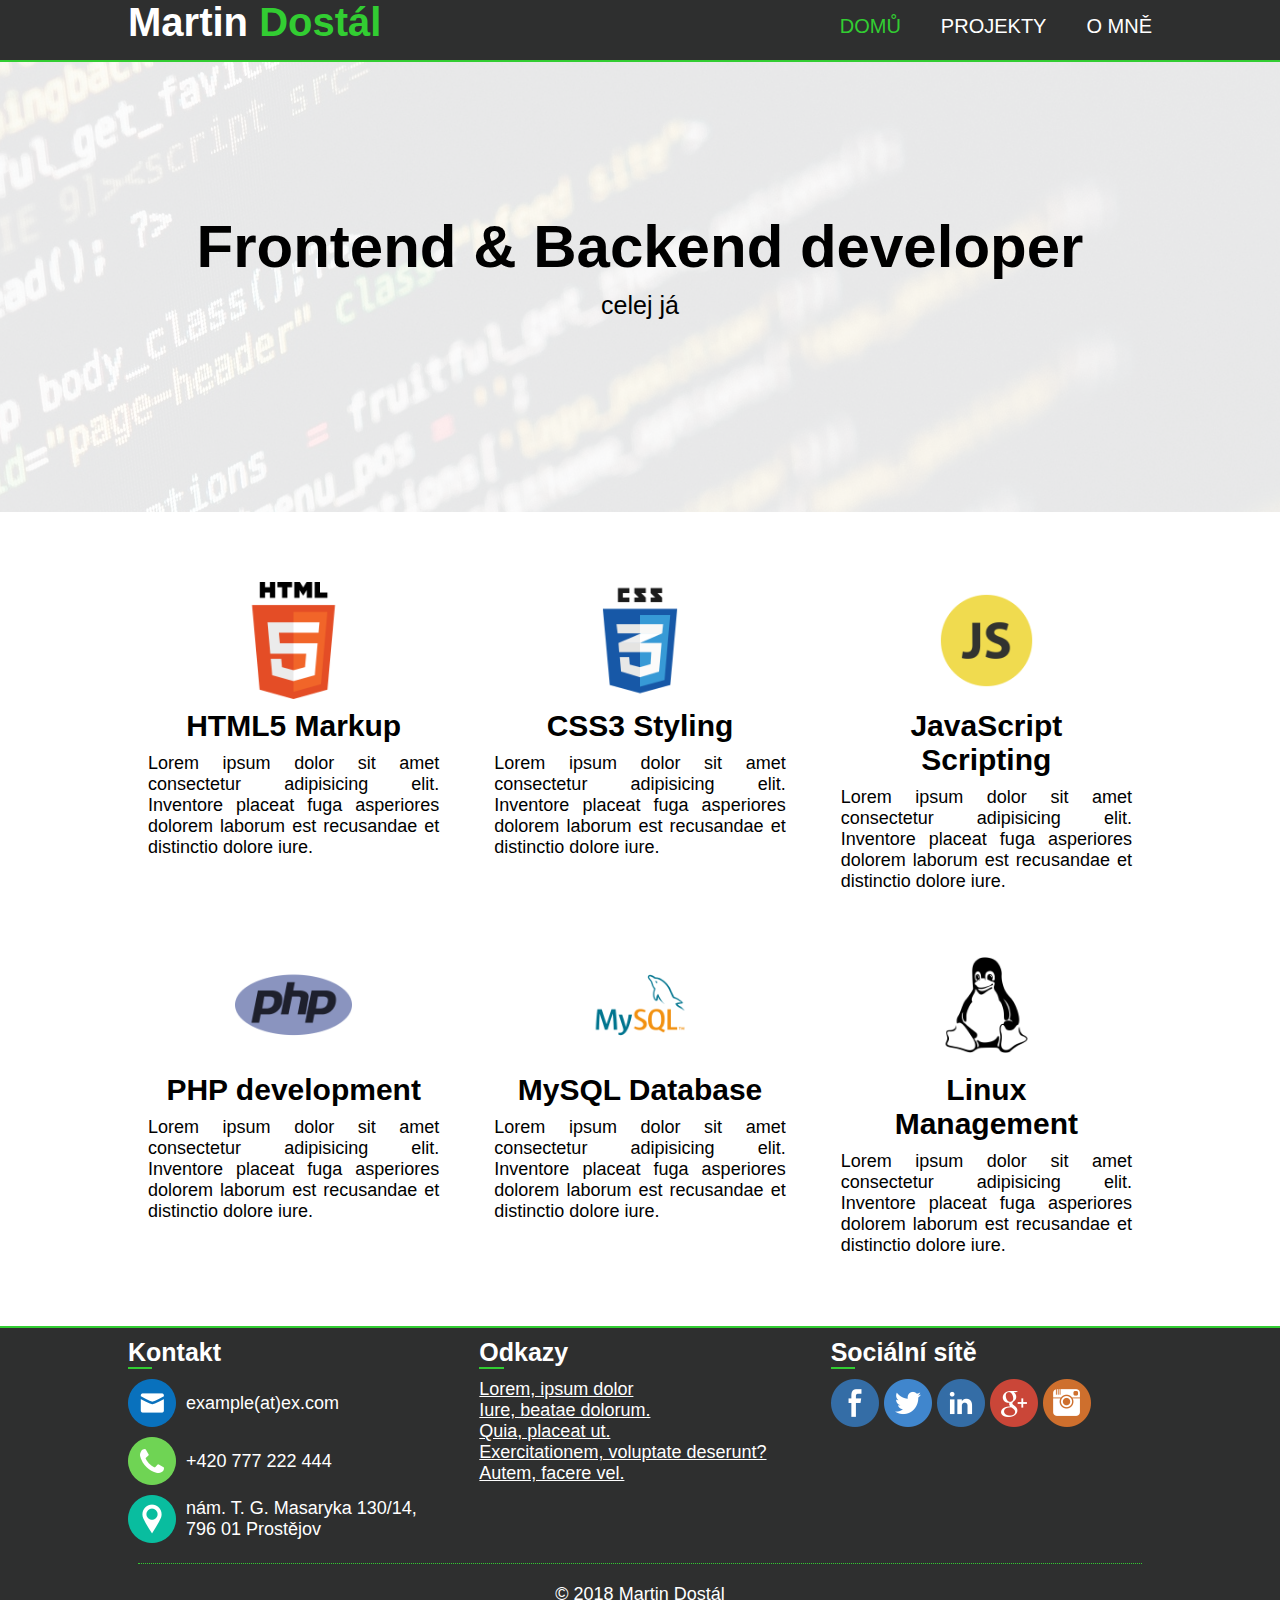
<file: index.html>
<!DOCTYPE html>
<html lang="cs">
    <head>

        <!-- Resources -->
        <link rel="stylesheet" href="css/style.css" type="text/css">
        <script src="js/jquery-3.3.1.min.js"></script>
        <script src="js/custom.js"></script>
    
        <!-- Basic tags-->
        <title>Martin Dostál</title>
        <meta charset="UTF-8">
        <meta name="viewport" content="width=device-width, initial-scale=1.0">
        <meta name="description" content="Lorem ipsum dolor sit amet consectetur adipisicing elit. Minima dicta similique amet sequi, omnis rerum at alias laborum earum!">
        <meta name="keywords" content="Martin Dostál, portfolio, backend, frontend, developer">
        <meta name="author" content="Martin Dostál">
    
        <!-- OpenGraph -->
        <meta property="og:title" content="Martin Dostál" /> 
        <meta property="og:type" content="website" />
        <meta property="og:url" content="http://example.com" />
        <meta property="og:image" content="http://example.com/images/og.jpg" />
        <meta property="og:description" content="Lorem ipsum dolor sit amet consectetur adipisicing elit. Minima dicta similique amet sequi, omnis rerum at alias laborum earum!"/>
    
    </head>
<body>
<header>
    <div class="wrapper">
        <div id="gr">
            <div id="branding">
                <h1>Martin <span class="highlighter">Dostál</span></h1>
            </div>
            <nav>
                <ul>
                    <li class="active"><a href="#">Domů</a></li>
                    <li><a href="projects.html">Projekty</a></li>
                    <li><a href="about.html">O mně</a></li>
                </ul>
            </nav>
        </div>
    </div>
</header> 

<section id="showcase">
    <div id="bg-image"></div>
    <div class="wrapper">
        <h2>Frontend & Backend developer </h2>
        <p>celej já</p>
    </div>
</section>

<section id="skills">
    <div class="wrapper">
        <div class="grid">
            <div class="language">
                <img src="images/html5_icon.png" alt="HTML5">
                <h2>HTML5 Markup</h2>
                <p>Lorem ipsum dolor sit amet consectetur adipisicing elit. Inventore placeat fuga asperiores dolorem laborum est recusandae et distinctio dolore iure.</p>
            </div>
            <div class="language">
                <img src="images/css3_icon.png" alt="CSS3">
                <h2>CSS3 Styling</h2>
                <p>Lorem ipsum dolor sit amet consectetur adipisicing elit. Inventore placeat fuga asperiores dolorem laborum est recusandae et distinctio dolore iure.</p>
            </div>
            <div class="language">
                <img src="images/js_icon.png" alt="JavaScript">
                <h2>JavaScript Scripting</h2>
                <p>Lorem ipsum dolor sit amet consectetur adipisicing elit. Inventore placeat fuga asperiores dolorem laborum est recusandae et distinctio dolore iure.</p>
            </div>
            <div class="language">
                <img src="images/php_icon.png" alt="PHP 7.0">
                <h2>PHP development</h2>
                <p>Lorem ipsum dolor sit amet consectetur adipisicing elit. Inventore placeat fuga asperiores dolorem laborum est recusandae et distinctio dolore iure.</p>
            </div>
            <div class="language">
                    <img src="images/mysql_icon.png" alt="MySQL">
                    <h2>MySQL Database</h2>
                    <p>Lorem ipsum dolor sit amet consectetur adipisicing elit. Inventore placeat fuga asperiores dolorem laborum est recusandae et distinctio dolore iure.</p>
            </div>
            <div class="language">
                    <img src="images/linux_icon.png" alt="Linux">
                    <h2>Linux Management</h2>
                    <p>Lorem ipsum dolor sit amet consectetur adipisicing elit. Inventore placeat fuga asperiores dolorem laborum est recusandae et distinctio dolore iure.</p>
            </div>
        </div>
    </div>
</section>

<footer>
    <div class="wrapper">
        <div id="footerGrid">
                <div class="block">
                        <div class="footerTitle">
                            <h3>Kontakt</h3>
                            <div class="underline"></div>
                        </div>
                        <div class="contactRow"><img src="images/email.png" alt="E-mail"><span><a href="mailto:example@ex.com">example(at)ex.com</a></span></div>
                        <div class="contactRow"><img src="images/phone.png" alt="Telefon"><span><a href="tel:0420777222444">+420 777 222 444</a></span></div>
                        <div class="contactRow"><img src="images/map.png" alt="Adresa"><span><a href="https://www.google.com/maps/place/nám.+T.+G.+Masaryka+130%2F14,+796+01+Prostějov/" target="_blank">nám. T. G. Masaryka 130/14, 796 01 Prostějov</a></span></div>
                </div>
            
            <div class="block">
                <div class="footerTitle">
                    <h3>Odkazy</h3>
                    <div class="underline"></div>
                </div>
                <ul>
                    <li><a href="#">Lorem, ipsum dolor</a></li>
                    <li><a href="#">Iure, beatae dolorum.</a></li>
                    <li><a href="#">Quia, placeat ut.</a></li>
                    <li><a href="#">Exercitationem, voluptate deserunt?</a></li>
                    <li><a href="#">Autem, facere vel.</a></li>
                </ul>
            </div>
            <div class="block">
                    <div id="social">
                        <div class="footerTitle">
                            <h3>Sociální sítě</h3>
                            <div class="underline"></div>
                        </div>
                        <div id="socialGrid">
                            <a href="#"><img src="images/facebook.png" class="socialImage" alt="Facebook"></a>
                            <a href="#"><img src="images/twitter.png" class="socialImage" alt="Twitter"></a>
                            <a href="#"><img src="images/linkedin.png" class="socialImage" alt="LinkedIn"></a>
                            <a href="#"><img src="images/googleplus.png" class="socialImage" alt="Google+"></a>
                            <a href="#"><img src="images/instagram.png" class="socialImage" alt="Instagram"></a>
                        </div>
                    </div>
            </div>
        </div>
        <p>&copy; 2018 Martin Dostál</p>
    </div>
</footer>

</body>
</html>
</file>
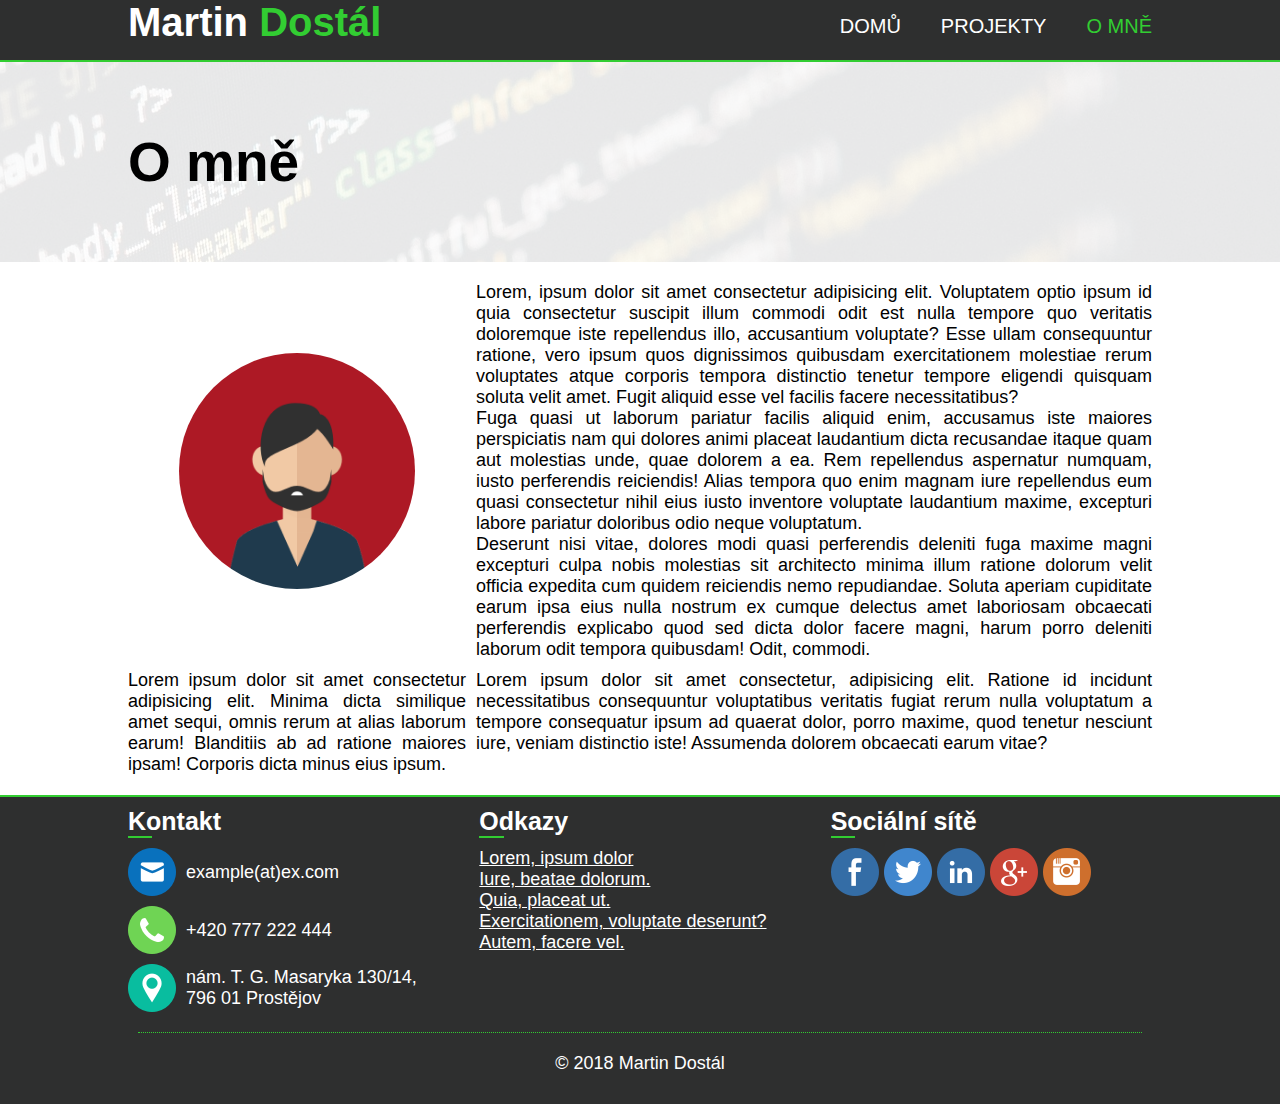
<file: about.html>
<!DOCTYPE html>
<html lang="cs">
<head>

    <!-- Resources -->
    <link rel="stylesheet" href="css/style.css" type="text/css">
    <script src="js/jquery-3.3.1.min.js"></script>
    <script src="js/custom.js"></script>

    <!-- Basic tags-->
    <title>O mně | Martin Dostál</title>
    <meta charset="UTF-8">
    <meta name="viewport" content="width=device-width, initial-scale=1.0">
    <meta name="description" content="Lorem ipsum dolor sit amet consectetur adipisicing elit. Minima dicta similique amet sequi, omnis rerum at alias laborum earum!">
    <meta name="keywords" content="Martin Dostál, portfolio, backend, frontend, developer">
    <meta name="author" content="Martin Dostál">

    <!-- OpenGraph -->
    <meta property="og:title" content="O mně | Martin Dostál" /> 
    <meta property="og:type" content="website" />
    <meta property="og:url" content="http://example.com" />
    <meta property="og:image" content="http://example.com/images/og.jpg" />
    <meta property="og:description" content="Lorem ipsum dolor sit amet consectetur adipisicing elit. Minima dicta similique amet sequi, omnis rerum at alias laborum earum!"/>

</head>
<body>
<header>
    <div class="wrapper">
        <div id="gr">
            <div id="branding">
                <h1>Martin <span class="highlighter">Dostál</span></h1>
            </div>
            <nav>
                <ul>
                    <li><a href="index.html">Domů</a></li>
                    <li><a href="projects.html">Projekty</a></li>
                    <li class="active"><a href="about.html">O mně</a></li>
                </ul>
            </nav>
        </div>
    </div>
</header> 

<section id="banner">
    <div id="banner-image"></div>
    <div class="wrapper">
        <h2>O mně</h2>
    </div>
</section>

<section id="content">
    <div class="wrapper">
        <div id="aboutGrid">
            <img src="images/man.png" id="portrait" alt="Portrét">
            <div>
                <p>Lorem, ipsum dolor sit amet consectetur adipisicing elit. Voluptatem optio ipsum id quia consectetur suscipit illum commodi odit est nulla tempore quo veritatis doloremque iste repellendus illo, accusantium voluptate? Esse ullam consequuntur ratione, vero ipsum quos dignissimos quibusdam exercitationem molestiae rerum voluptates atque corporis tempora distinctio tenetur tempore eligendi quisquam soluta velit amet. Fugit aliquid esse vel facilis facere necessitatibus?</p>
                <p>Fuga quasi ut laborum pariatur facilis aliquid enim, accusamus iste maiores perspiciatis nam qui dolores animi placeat laudantium dicta recusandae itaque quam aut molestias unde, quae dolorem a ea. Rem repellendus aspernatur numquam, iusto perferendis reiciendis! Alias tempora quo enim magnam iure repellendus eum quasi consectetur nihil eius iusto inventore voluptate laudantium maxime, excepturi labore pariatur doloribus odio neque voluptatum.</p>
                <p>Deserunt nisi vitae, dolores modi quasi perferendis deleniti fuga maxime magni excepturi culpa nobis molestias sit architecto minima illum ratione dolorum velit officia expedita cum quidem reiciendis nemo repudiandae. Soluta aperiam cupiditate earum ipsa eius nulla nostrum ex cumque delectus amet laboriosam obcaecati perferendis explicabo quod sed dicta dolor facere magni, harum porro deleniti laborum odit tempora quibusdam! Odit, commodi.</p>
            </div>
            <div>
                <p>Lorem ipsum dolor sit amet consectetur adipisicing elit. Minima dicta similique amet sequi, omnis rerum at alias laborum earum! Blanditiis ab ad ratione maiores ipsam! Corporis dicta minus eius ipsum.</p>
            </div>
            <div>
                <p>Lorem ipsum dolor sit amet consectetur, adipisicing elit. Ratione id incidunt necessitatibus consequuntur voluptatibus veritatis fugiat rerum nulla voluptatum a tempore consequatur ipsum ad quaerat dolor, porro maxime, quod tenetur nesciunt iure, veniam distinctio iste! Assumenda dolorem obcaecati earum vitae?</p>
            </div>
        </div>
    </div>
</section>

<footer>
        <div class="wrapper">
            <div id="footerGrid">
                    <div class="block">
                            <div class="footerTitle">
                                <h3>Kontakt</h3>
                                <div class="underline"></div>
                            </div>
                            <div class="contactRow"><img src="images/email.png" alt="E-mail"><span><a href="mailto:example@ex.com">example(at)ex.com</a></span></div>
                            <div class="contactRow"><img src="images/phone.png" alt="Telefon"><span><a href="tel:0420777222444">+420 777 222 444</a></span></div>
                            <div class="contactRow"><img src="images/map.png" alt="Adresa"><span><a href="https://www.google.com/maps/place/nám.+T.+G.+Masaryka+130%2F14,+796+01+Prostějov/" target="_blank">nám. T. G. Masaryka 130/14, 796 01 Prostějov</a></span></div>
                    </div>
                
                <div class="block">
                    <div class="footerTitle">
                        <h3>Odkazy</h3>
                        <div class="underline"></div>
                    </div>
                    <ul>
                        <li><a href="#">Lorem, ipsum dolor</a></li>
                        <li><a href="#">Iure, beatae dolorum.</a></li>
                        <li><a href="#">Quia, placeat ut.</a></li>
                        <li><a href="#">Exercitationem, voluptate deserunt?</a></li>
                        <li><a href="#">Autem, facere vel.</a></li>
                    </ul>
                </div>
                <div class="block">
                        <div id="social">
                            <div class="footerTitle">
                                <h3>Sociální sítě</h3>
                                <div class="underline"></div>
                            </div>
                            <div id="socialGrid">
                                <a href="#"><img src="images/facebook.png" class="socialImage" alt="Facebook"></a>
                                <a href="#"><img src="images/twitter.png" class="socialImage" alt="Twitter"></a>
                                <a href="#"><img src="images/linkedin.png" class="socialImage" alt="LinkedIn"></a>
                                <a href="#"><img src="images/googleplus.png" class="socialImage" alt="Google+"></a>
                                <a href="#"><img src="images/instagram.png" class="socialImage" alt="Instagram"></a>
                            </div>
                        </div>
                </div>
            </div>
            <p>&copy; 2018 Martin Dostál</p>
        </div>
    </footer>

</body>
</html>
</file>
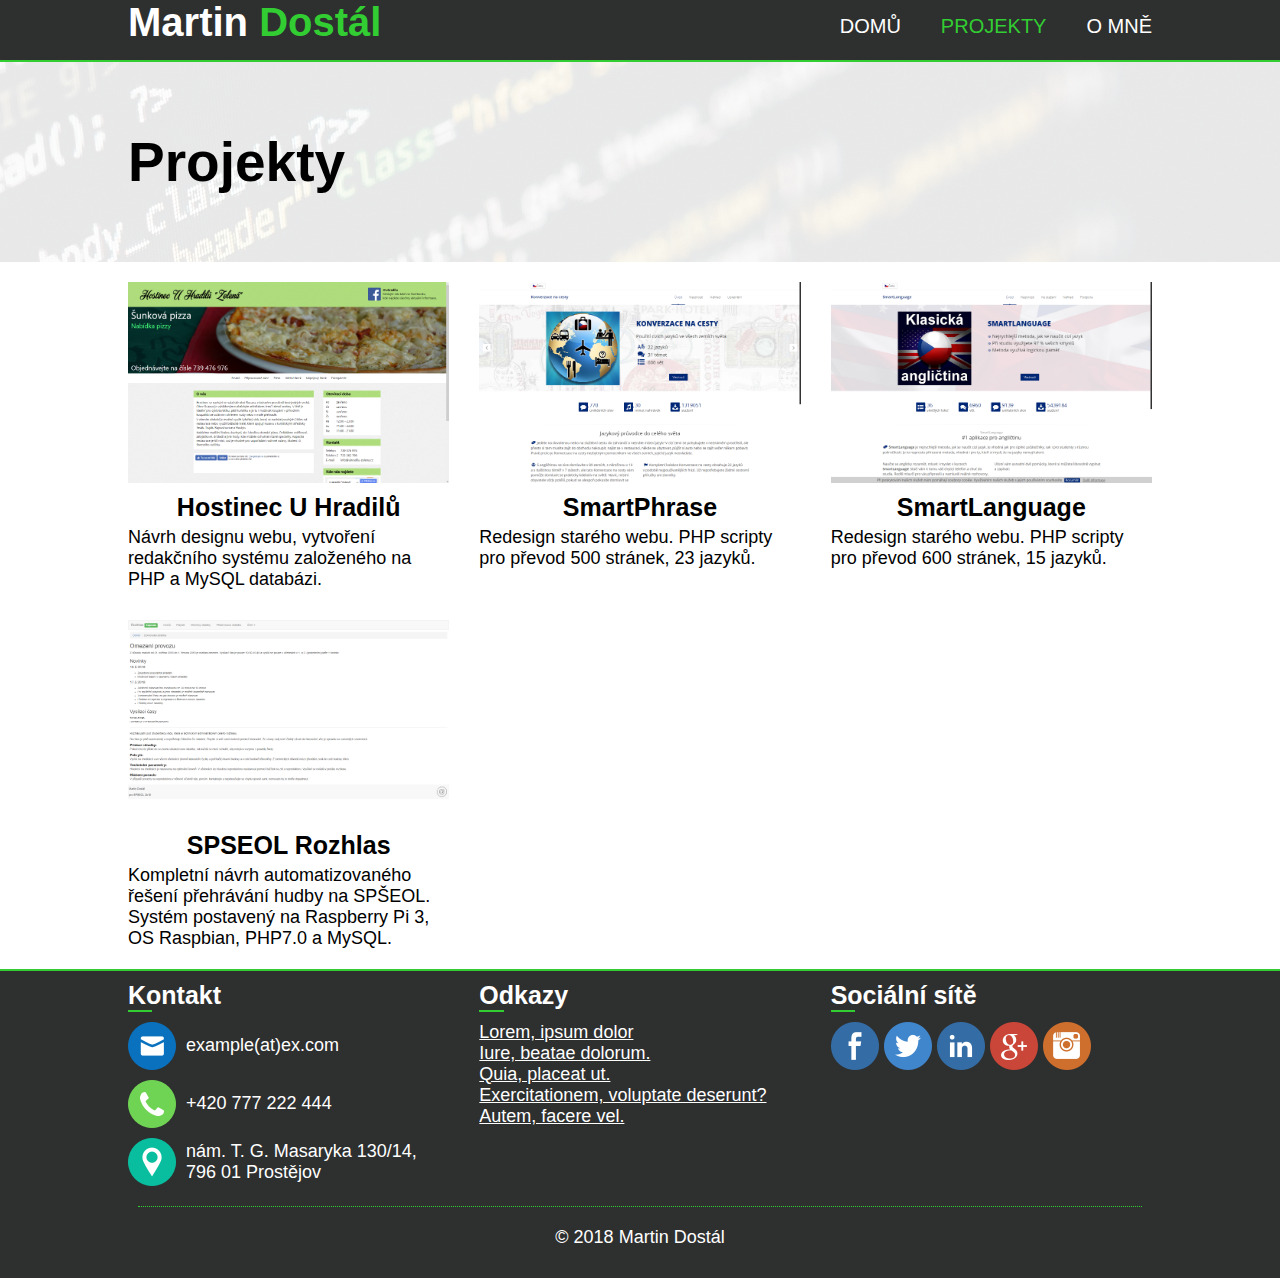
<file: projects.html>
<!DOCTYPE html>
<html lang="cs">
    <head>

        <!-- Resources -->
        <link rel="stylesheet" href="css/style.css" type="text/css">
        <link href="css/lightbox.css" rel="stylesheet">
        <script src="js/jquery-3.3.1.min.js"></script>
        <script src="js/lightbox.js"></script>
        <script src="js/custom.js"></script>
    
        <!-- Basic tags-->
        <title>Projekty | Martin Dostál</title>
        <meta charset="UTF-8">
        <meta name="viewport" content="width=device-width, initial-scale=1.0">
        <meta name="description" content="Lorem ipsum dolor sit amet consectetur adipisicing elit. Minima dicta similique amet sequi, omnis rerum at alias laborum earum!">
        <meta name="keywords" content="Martin Dostál, portfolio, backend, frontend, developer">
        <meta name="author" content="Martin Dostál">
    
        <!-- OpenGraph -->
        <meta property="og:title" content="Projekty | Martin Dostál" /> 
        <meta property="og:type" content="website" />
        <meta property="og:url" content="http://example.com" />
        <meta property="og:image" content="http://example.com/images/og.jpg" />
        <meta property="og:description" content="Lorem ipsum dolor sit amet consectetur adipisicing elit. Minima dicta similique amet sequi, omnis rerum at alias laborum earum!"/>
    
    </head>
    <body>
        <header>
            <div class="wrapper">
                <div id="gr">
                    <div id="branding">
                        <h1>Martin <span class="highlighter">Dostál</span></h1>
                    </div>
                    <nav>
                        <ul>
                            <li><a href="index.html">Domů</a></li>
                            <li class="active"><a href="projects.html">Projekty</a></li>
                            <li><a href="about.html">O mně</a></li>
                        </ul>
                    </nav>
                </div>
            </div>
        </header> 

        <section id="banner">
            <div id="banner-image"></div>
            <div class="wrapper">
                <h2>Projekty</h2>
            </div>
        </section>
    
        <section id="content">
            <div class="wrapper">
            <div id="projectsGrid">
                <div class="project">
                        <div class="project-image"><a href="images/projects/uhradilu.png" data-lightbox="projects" data-title="Hostinec U Hradilů"><img src="images/projects/uhradilu.png" alt="Hostinec U Hradilů"></a></div>
                        <div class="project-title"><h3>Hostinec U Hradilů</h3></div>
                        <div class="project-description">Návrh designu webu, vytvoření redakčního systému založeného na PHP a MySQL databázi.</div>
                    </div>
                <div class="project">
                        <div class="project-image"><a href="images/projects/smartphrase.png" data-lightbox="projects" data-title="SmartPhrase"><img src="images/projects/smartphrase.png" alt="SmartPhrase"></a></div>
                        <div class="project-title"><h3>SmartPhrase</h3></div>
                        <div class="project-description">Redesign starého webu. PHP scripty pro převod 500 stránek, 23 jazyků.</div>
                    </div>
                <div class="project">
                        <div class="project-image"><a href="images/projects/smartlang.png" data-lightbox="projects" data-title="SmartLanguage"><img src="images/projects/smartlang.png" alt="SmartLanguage"></a></div>
                        <div class="project-title"><h3>SmartLanguage</h3></div>
                        <div class="project-description">Redesign starého webu. PHP scripty pro převod 600 stránek, 15 jazyků.</div>
                    </div>
                <div class="project">
                        <div class="project-image"><a href="images/projects/rozhlas.png" data-lightbox="projects" data-title="SPSEOL Rozhlas"><img src="images/projects/rozhlas.png" alt="Rozhlas"></a></div>
                        <div class="project-title"><h3>SPSEOL Rozhlas</h3></div>
                        <div class="project-description">Kompletní návrh automatizovaného řešení přehrávání hudby na SPŠEOL. Systém postavený na Raspberry Pi 3, OS Raspbian, PHP7.0 a MySQL. </div>
                    </div>
            </div>
            </div>
        </section>
        
        <footer>
            <div class="wrapper">
                <div id="footerGrid">
                        <div class="block">
                                <div class="footerTitle">
                                    <h3>Kontakt</h3>
                                    <div class="underline"></div>
                                </div>
                                <div class="contactRow"><img src="images/email.png" alt="E-mail"><span><a href="mailto:example@ex.com">example(at)ex.com</a></span></div>
                                <div class="contactRow"><img src="images/phone.png" alt="Telefon"><span><a href="tel:0420777222444">+420 777 222 444</a></span></div>
                                <div class="contactRow"><img src="images/map.png" alt="Adresa"><span><a href="https://www.google.com/maps/place/nám.+T.+G.+Masaryka+130%2F14,+796+01+Prostějov/" target="_blank">nám. T. G. Masaryka 130/14, 796 01 Prostějov</a></span></div>
                        </div>
                    
                    <div class="block">
                        <div class="footerTitle">
                            <h3>Odkazy</h3>
                            <div class="underline"></div>
                        </div>
                        <ul>
                            <li><a href="#">Lorem, ipsum dolor</a></li>
                            <li><a href="#">Iure, beatae dolorum.</a></li>
                            <li><a href="#">Quia, placeat ut.</a></li>
                            <li><a href="#">Exercitationem, voluptate deserunt?</a></li>
                            <li><a href="#">Autem, facere vel.</a></li>
                        </ul>
                    </div>
                    <div class="block">
                            <div id="social">
                                <div class="footerTitle">
                                    <h3>Sociální sítě</h3>
                                    <div class="underline"></div>
                                </div>
                                <div id="socialGrid">
                                    <a href="#"><img src="images/facebook.png" class="socialImage" alt="Facebook"></a>
                                    <a href="#"><img src="images/twitter.png" class="socialImage" alt="Twitter"></a>
                                    <a href="#"><img src="images/linkedin.png" class="socialImage" alt="LinkedIn"></a>
                                    <a href="#"><img src="images/googleplus.png" class="socialImage" alt="Google+"></a>
                                    <a href="#"><img src="images/instagram.png" class="socialImage" alt="Instagram"></a>
                                </div>
                            </div>
                    </div>
                </div>
                <p>&copy; 2018 Martin Dostál</p>
            </div>
        </footer>
    
    </body>
    </html>
</file>
<file: css/style.css>
/* Main Definitions */
body, ul, li, h1, h2, h3, p{
    margin: 0;
    padding: 0;
    font-size: 18px;
}

body{
    font-family: 'Segoe UI', Tahoma, Geneva, Verdana, sans-serif;
}

.wrapper{
    width: 80%;
    margin: auto;
}

ul{
    list-style: none;
}

/* Header */

header{
    min-height: 60px;
    border-bottom: #32CD32 2px solid;
    background-color:  #2E2F2F;
    color: #FFFFFF; 
}

header #gr{
    display: grid;
    grid-template-columns: repeat(2, 1fr);
}

/* Branding */

#branding{
    justify-self: start;
}

#branding h1{
    font-size: 40px;
}

/* Navigation */

nav{
    justify-self: end;
    padding-top: 15px;
}

header nav ul{
    list-style: none;
}

header nav ul li{
    float: left;
    padding: 0 0 0 40px;
}

header nav ul li a{
    text-decoration: none;
    font-size: 20px;
    text-transform: uppercase;
    color: #FFFFFF; 
}

header nav ul li a:hover{
    color: #32CD32; 
}

.highlighter, .active a{
    color: #32CD32;
}

/* Showcase */

#showcase{
    min-height: 450px;
    text-align: center;
}

#showcase #bg-image{
    position: absolute;
    background: url('../images/codefull.jpg');
    background-position: center;
    background-repeat: no-repeat;
    width: 100%;
    height: 450px;
    z-index: -1;
    opacity: .1;
}

#showcase h2{
    font-size: 60px;
    padding-top: 150px;
}

#showcase p{
    font-size: 25px;
    margin: 10px;
}

/* Banner */

#banner{
    min-height: 200px;
}

#banner-image{
    position: absolute;
    background: url('../images/codefull.jpg');
    background-position: center;
    background-repeat: no-repeat;
    width: 100%;
    min-height: 200px;
    z-index: -1;
    opacity: .1;
}

#banner h2{
    font-size: 55px;
    line-height: 200px;
}

/* About */

#aboutGrid{
    display: grid;
    grid-template-columns: 1fr 2fr;
    grid-gap: 10px;
}


/* Skills */

.grid{
    display: grid;
    grid-template-columns: repeat(3, 1fr);
    grid-gap: 15px;
}

#skills{
    text-align: center;
    margin: 50px 0;
}

#skills h2{
    font-size: 30px;
    margin: 10px;
}

#skills p{
    text-align: justify;
}

.language{
    text-align: center;
    padding: 20px;
}

.language img{
    max-width: 40%;
    height: auto;
    display: block;
    margin: 0 auto;
}

#content{
    margin: 20px 0;
}

#content p{
    text-align: justify;
}

#portrait{
    width: 70%;
    height: auto;
    border-radius: 50%;
}

#aboutGrid img{
   justify-self: center;
   align-self: center;
}

/* Footer */

footer{
    border-top: #32CD32 2px solid;
    background-color: #2E2F2F;
    min-height: 50px;
    color: #FFFFFF;
    padding-bottom: 20px;
}

#footerGrid{
    display: grid;
    grid-template-columns: repeat(3, 1fr);
    grid-gap: 30px;
}

footer a{
    color: white;
}

footer a:hover{
    color: #32CD32;
}

.footerTitle{
    margin: 10px 0;
}

.footerTitle h3{
    font-size: 25px;
}

.underline{
    position: relative;
    width: 7%;
    border: 1px solid #32CD32;
}

#social img:hover{
    opacity: .5;
}

.contactRow{
    display: flex;
    align-items: center;
    margin: 10px 0;
}

.contactRow span{
    margin-left: 10px;
}

.contactRow a{
    text-decoration: none;
}

footer p{
    border-top: 1px dotted #32CD32;
    text-align: center;
    margin: 10px;
    padding-top: 20px;
}

#projectsGrid{
    display: grid;
    grid-template-columns: repeat(3, 1fr);
    grid-gap: 30px;
}

.project-image img{
    width: 100%;
    height: auto;
}

.project-image img:hover{
    opacity: .5;
}

.project-title{
    text-align: center;
    margin: 5px;
}

.project-title h3{
    font-size: 25px;
}


/* Breakpoints */
@media only screen and (max-width: 850px) {
    .grid, #footerGrid, #projectsGrid{
        grid-template-columns: repeat(2, 1fr);
    }  

    header #gr{
        grid-template-columns: 100%;
    }

    nav, #branding{
        justify-self: center;
    }

    header nav ul li{
        padding: 10px;
    }
}

@media only screen and (max-width: 600px) {
    .grid, header #gr,  #footerGrid, #aboutGrid, #projectsGrid{
        grid-template-columns: 100%;
    }

    nav, #branding{
        justify-self: center;
    }
    
    header nav ul li{
        padding: 10px;
    }
}
</file>
